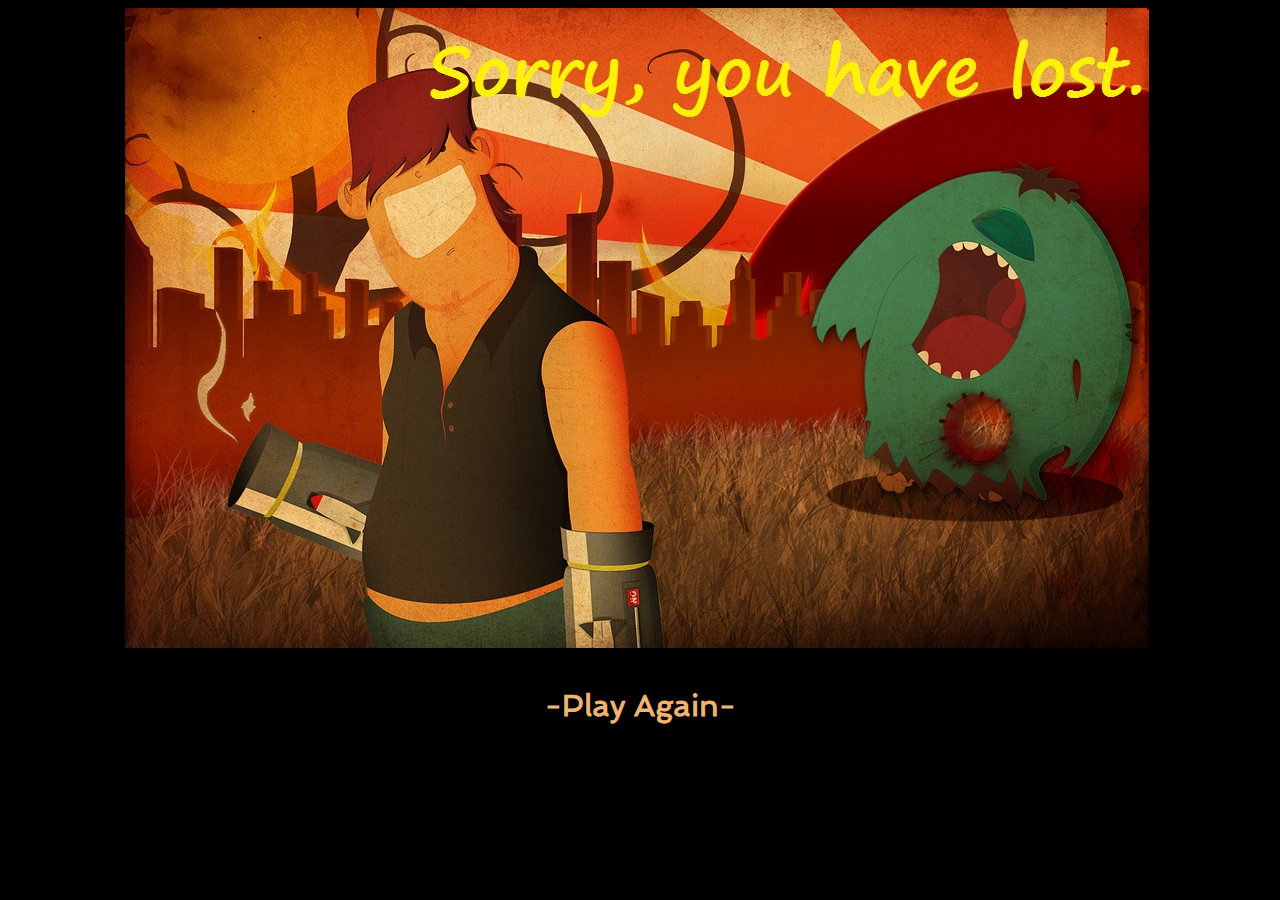
<file: lose.html>
<!DOCTYPE html>
<html>
<head>
	<title>Loss Page</title>

	<link rel="stylesheet" type="text/css" href="css/main.css">

	<link href="https://fonts.googleapis.com/css?family=Spinnaker" rel="stylesheet">

</head>
<body id="page2">

<div id="win">
	<img src="images/lose.jpg">
</div>

<div id="play2"><a href="index.html"><p>-Play Again-</p></a></div>

</body>
</html>
</file>
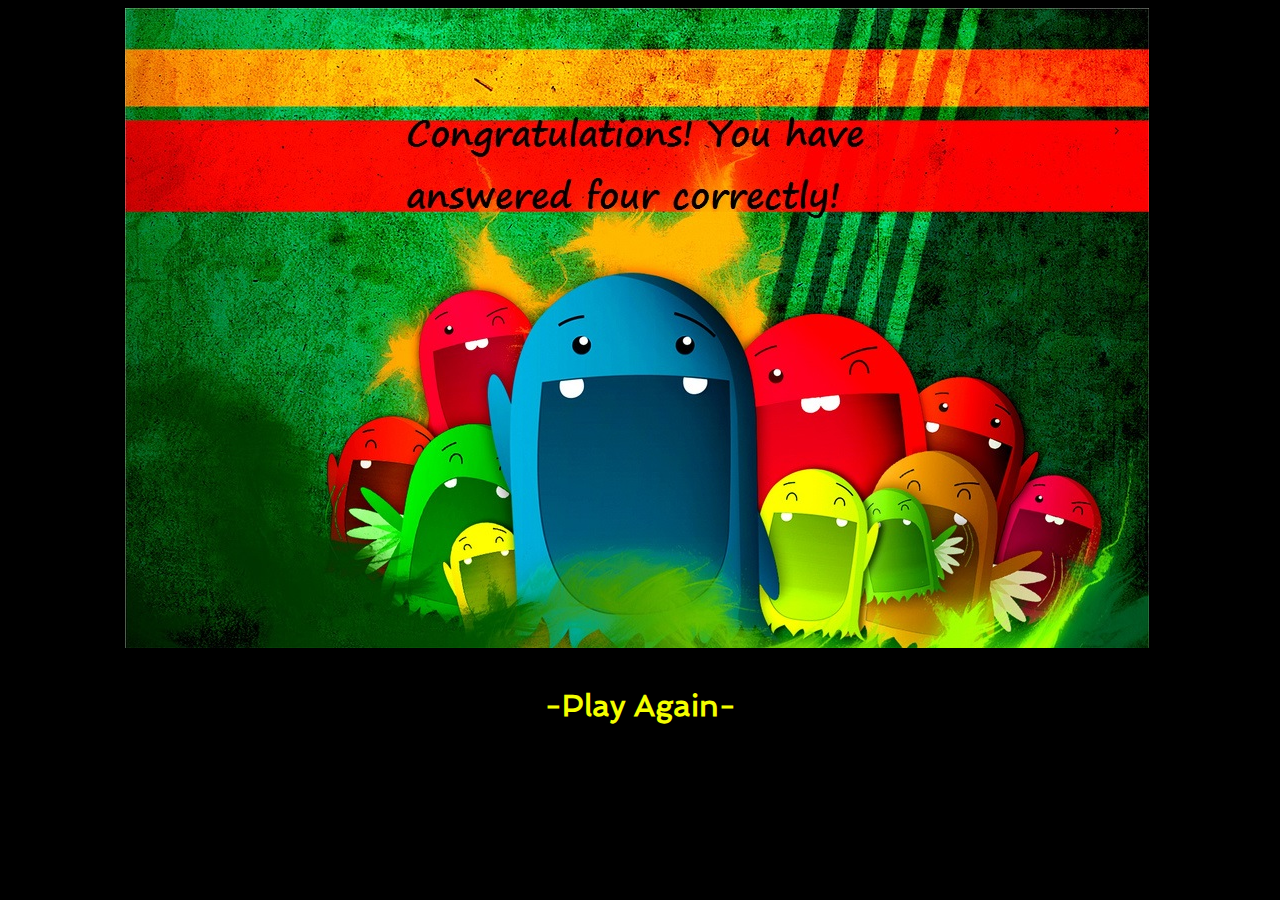
<file: won.html>
<!DOCTYPE html>
<html>
<head>
	<title>Win Page</title>

	<link rel="stylesheet" type="text/css" href="css/main.css">

	<link href="https://fonts.googleapis.com/css?family=Spinnaker" rel="stylesheet">

</head>
<body id="page2">

<div id="win">
	<img src="images/win.jpg">
</div>

<div id="play"><a href="index.html"><p>-Play Again-</p></a></div>

</body>
</html>
</file>
<file: css/main.css>
body {
    background-color: #ddd3ee;
}

header {
    width: 100%;
    height: 170px;
    background-color: #f2eff9;
    border-bottom: 2px solid #e3dcf2;
}

#instruct {
    font-family: 'Spinnaker', sans-serif;
    font-size: 20px;
    color: #770064;
    font-weight: bold;
    text-align: center;
}

.headline h1 {
    font-family: 'Lobster', cursive;
    font-size: 40px;
    text-align: center;
    padding-top: 30px;
    color: #770064;
}

.cards {
    position: static;
    float: left;
    margin-left: 3px;
    background: #770064;
    display: block;
} 

.cards2 {
    position: static;
    float: left;
    margin-left: 3px;
    background: #770064;
    display: block;
} 

img {
    height: 280px;
    width: 220px;
    display: inline;
    /*opacity: 0.8; */
}

.sidebar {
    width: 300px;
    height: 640px;
    /*border: 1px solid blue; */
    float: left;
    margin-left: 25px;
    margin-right: 25px;
    display: inline-block;
    /*font-family: 'Rubik', sans-serif;*/
    /*font-size: 22px; */
}

.sidebar p {
    font-family: 'Spinnaker', sans-serif;
    font-size: 25px;
    color: #2a203b;
    font-weight: bold;
}

.sidebar h1 {
    font-family: 'Spinnaker', sans-serif;
    font-weight: bold;
    text-align: center;
    text-decoration: underline;
    color: #5F0050;
}

#button_spec {
    padding-left: 10px;
    margin: auto;
}

#submit {
    font-family: cursive;
    font-weight: bold;
    border-radius: 8px;
    background-color: #38959a;
    border: none;
    padding: 4px 10px;
    font-size: 14px;
    display: none;
    margin: auto;
}

#countDiv {
    width: 400px;
    height: 640;
    position: absolute;
    top: 680px;
}

#countDiv p {
    font-size: 40px;
    text-align: center;
    font-family: 'Chewy', cursive;
    color: #5F0050;
}

#page2 {
    background-color: black;
}

#win {
    width: 1030px;
    height: 650px;
    margin: auto;
}

#win img {
    width: 1024px;
    height: 640px;
}

#play {
    width: 100%;
    margin: auto;
}

#play p {
    text-align: center;
    font-family: 'Spinnaker', sans-serif;
    font-size: 30px;
    color: #f4fe00;
    font-weight: bold;
}

#play a {
    text-decoration: none;
}

#play2 p {
    text-align: center;
    font-family: 'Spinnaker', sans-serif;
    font-size: 30px;
    color: #f1b371;
    font-weight: bold;
}

#play2 a {
    text-decoration: none;
}
</file>
